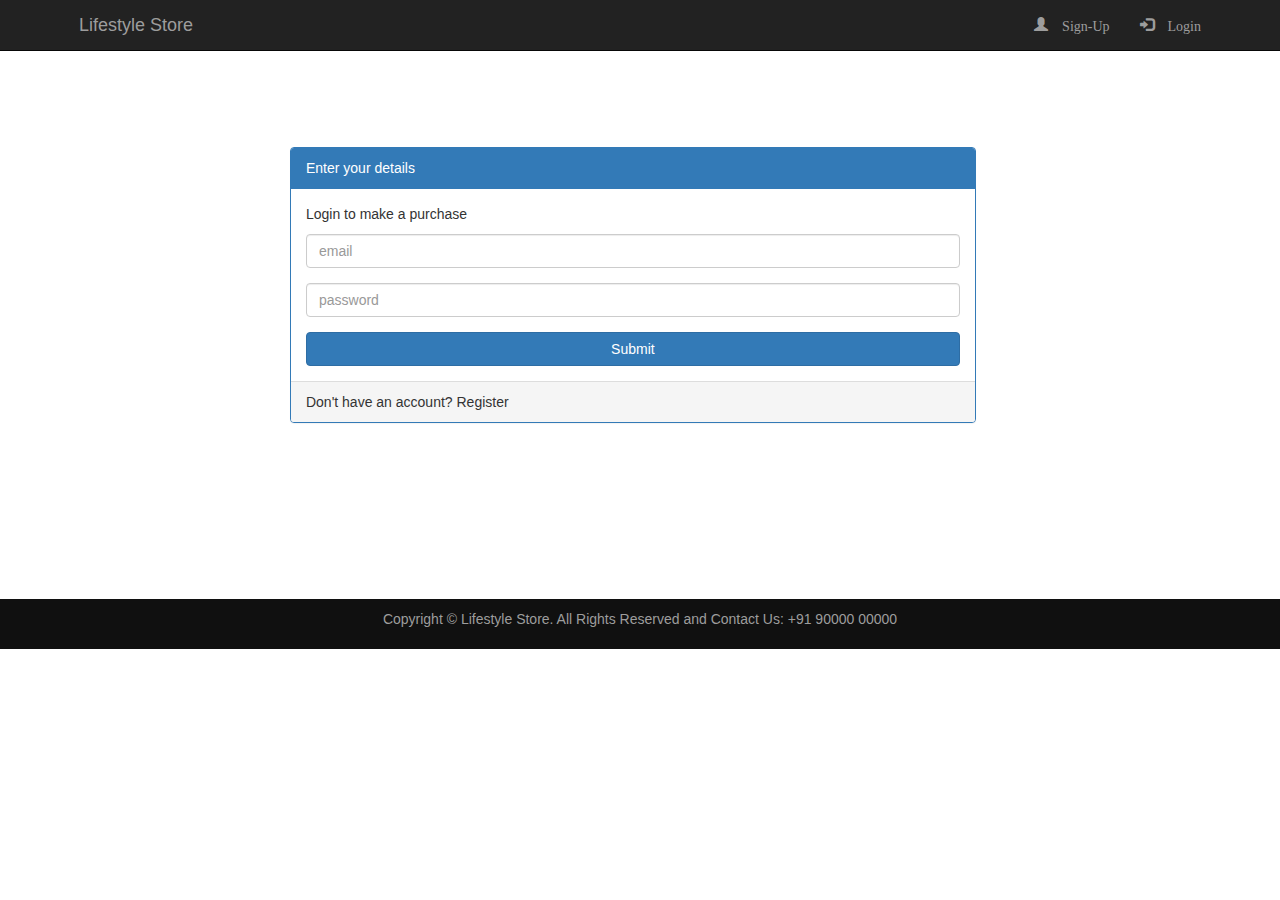
<file: login.html>
<!DOCTYPE html>
<html>
	<head>
		<title>login</title>
		<link rel="stylesheet" href="https://maxcdn.bootstrapcdn.com/bootstrap/3.3.7/css/bootstrap.min.css" >

        <!--jQuery library--> 
        <script src="https://ajax.googleapis.com/ajax/libs/jquery/1.12.4/jquery.min.js"></script>

        <!--Latest compiled and minified JavaScript--> 
        <script src="https://maxcdn.bootstrapcdn.com/bootstrap/3.3.7/js/bootstrap.min.js"></script>
        <meta name="viewport" content="width=device-width, initial-scale=1">
		<link rel = "stylesheet" href = "style.css">
		<script defer data-domain="anushashetty04.github.io/e-commerce-website" src="https://plausible.io/js/plausible.js"></script>

			
				</head>
				<body>
					<nav class="navbar navbar-inverse navbar-fixed-top">
						<div class ="container">
							<div class ="navbar-header">
								<button type="button" class ="navbar-toggle" data-toggle="collapse" data-target="#mynavbar">
									<span class="icon-bar"></span>
									<span class="icon-bar"></span>
									<span class="icon-bar"></span>
								</button>
								<a class="navbar-brand" href="index.html">Lifestyle Store</a>

							</div>
							<div class="collapse navbar-collapse" id="mynavbar">
								<ul class="nav navbar-nav navbar-right">
									<li>
										<a href="signup.html">
											<span class="glyphicon glyphicon-user"/>  Sign-Up </a>
									</li>
									<li>
										<a href="login.html">
											<span class="glyphicon glyphicon-log-in"/>  Login </a>
									</li>
								</ul>
							</div>		

						</div>

					</nav>
					<div class="container">
					<div class = "container col-xs-offset-2 col-xs-8 col-lg-offset-4 col-lg-4">

						<div class="panel panel-primary" style = "margin-top : 15%; margin-left: 20%; margin-right:10%; margin-bottom : 18%;">
							<div class="panel-heading"> Enter your details </div>
							<div class="panel-body">
								<p>Login to make a purchase</p>
								<form>
									<div class="form-group">
										<input type="email" class="form-control" name="mail" placeholder="email">
										</div>
										<div class="form-group">
											<input type="password" class="form-control" name="pass" placeholder="password">
											</div>
											<button type = "button" class = "btn btn-md btn-block btn-primary" value = "Submit">Submit</button>

										</form>
									</div>
									<div class = "panel-footer">
					                   Don't have an account? Register
									</div>

								</div>
							</div>
							</div>
							<footer style="margin-top: 0%;">
								<div class="container">
									<p style="text-align:center;">Copyright © Lifestyle Store. All Rights Reserved and Contact Us: +91 90000 00000 </p>
								</div>
							</footer>
							
						</body>

					</html>
</file>
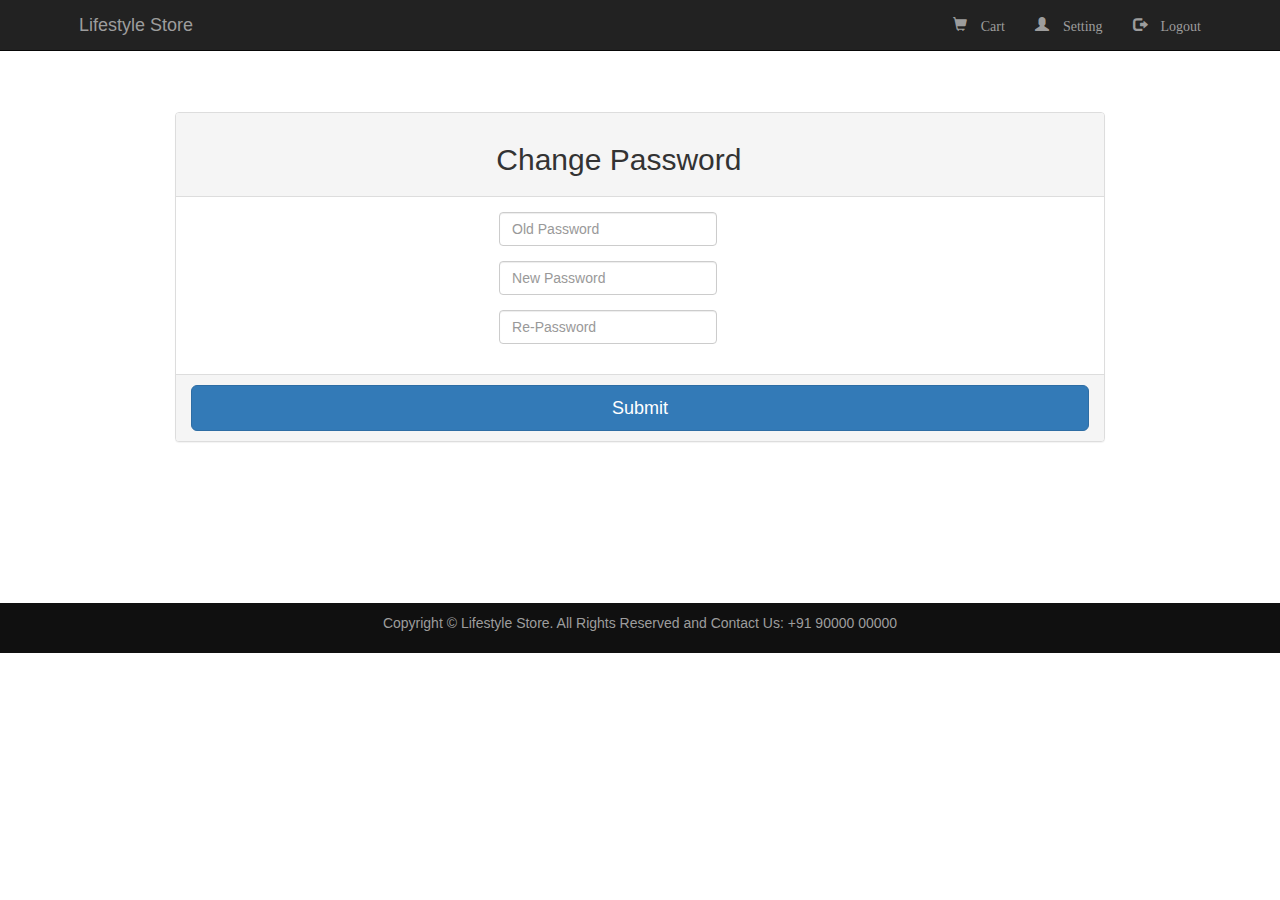
<file: setting.html>
<!DOCTYPE html>
<html>
	<head>
		<title> setting_page </title>
		
		<link rel="stylesheet" href="https://maxcdn.bootstrapcdn.com/bootstrap/3.3.7/css/bootstrap.min.css" >

        <!--jQuery library--> 
        <script src="https://ajax.googleapis.com/ajax/libs/jquery/1.12.4/jquery.min.js"></script>

        <!--Latest compiled and minified JavaScript--> 
        <script src="https://maxcdn.bootstrapcdn.com/bootstrap/3.3.7/js/bootstrap.min.js"></script>
        <meta name="viewport" content="width=device-width, initial-scale=1">
		<link rel = "stylesheet" href = "style.css">
		<script defer data-domain="anushashetty04.github.io/e-commerce-website" src="https://plausible.io/js/plausible.js"></script>



	</head>

	<body>
	
	<nav class = "navbar navbar-inverse navbar-fixed-top">
					<div class ="container">
						<div class ="navbar-header">
							<button type="button" class ="navbar-toggle" data-toggle="collapse" data-target="#mynavbar">
								<span class="icon-bar"></span>
								<span class="icon-bar"></span>
								<span class="icon-bar"></span>
							</button>
							<a class="navbar-brand" href="index.html">Lifestyle Store</a>

						</div>
						<div class="collapse navbar-collapse" id="mynavbar">
							<ul class="nav navbar-nav navbar-right">
								<li>
									<a href="cart.html">
										<span class="glyphicon glyphicon-shopping-cart">  Cart </span> </a>
								</li>
								<li>
									<a href="setting.html">
										<span class="glyphicon glyphicon-user">  Setting</span>  </a>
								</li>
								<li>
									<a href="logout.html">
										<span class="glyphicon glyphicon-log-out">    Logout</span></a>
								</li>
							</ul>
						</div>		

					</div>

				</nav>
				
				
				<div class = "container">
					<center>
					<div  class = "row" style = "margin-top : 10%;">
					<div class = "col-xs-10 col-xs-offset-1">
					<div class = " panel panel-default">
					<div class = "panel-heading">
					<h2 style = "text-align : left; margin-left : 34%">Change Password </h2>
					</div>
					<div  class = "panel-body">
					<form class="form-horizontal">
					
						
						<div class="form-group" style="margin-left: 19%">
					
						<div class="col-xs-offset-2 col-xs-8 col-lg-offset-4 col-lg-4" style="margin-left: 16.5%;">
						<input type="password" class="form-control"  placeholder="Old Password">
					
						</div>
						</div>
						
						
						<div class="form-group" style="margin-left: 19%">
						
						<div class="col-xs-offset-2 col-xs-8 col-lg-offset-4 col-lg-4 " style="margin-left: 16.5%;">
						<input type="Password" class="form-control"  placeholder="New Password">
						
						
						</div>
						</div>
						
						<div class="form-group" style="margin-left: 19%">
						
						<div class="col-xs-offset-2 col-xs-8 col-lg-offset-4 col-lg-4" style="margin-left: 16.5%;">
						<input type="password" class="form-control" placeholder="Re-Password">
						
						
						</div>
						</div>

						</form>

					</div>
					
					
					<div class = "panel-footer">
						<button type="button" class="btn btn-primary btn-block btn-lg"> Submit</button>
						
					</div>
					</div>
					</div>
					</div>
					</center>	
					</div>
					
					
									<footer style="margin-top: 11%;">
								<div class="container" >
									<p style="text-align:center;">Copyright © Lifestyle Store. All Rights Reserved and Contact Us: +91 90000 00000 </p>
								</div>
					</footer>



	</body>

</html>
</file>
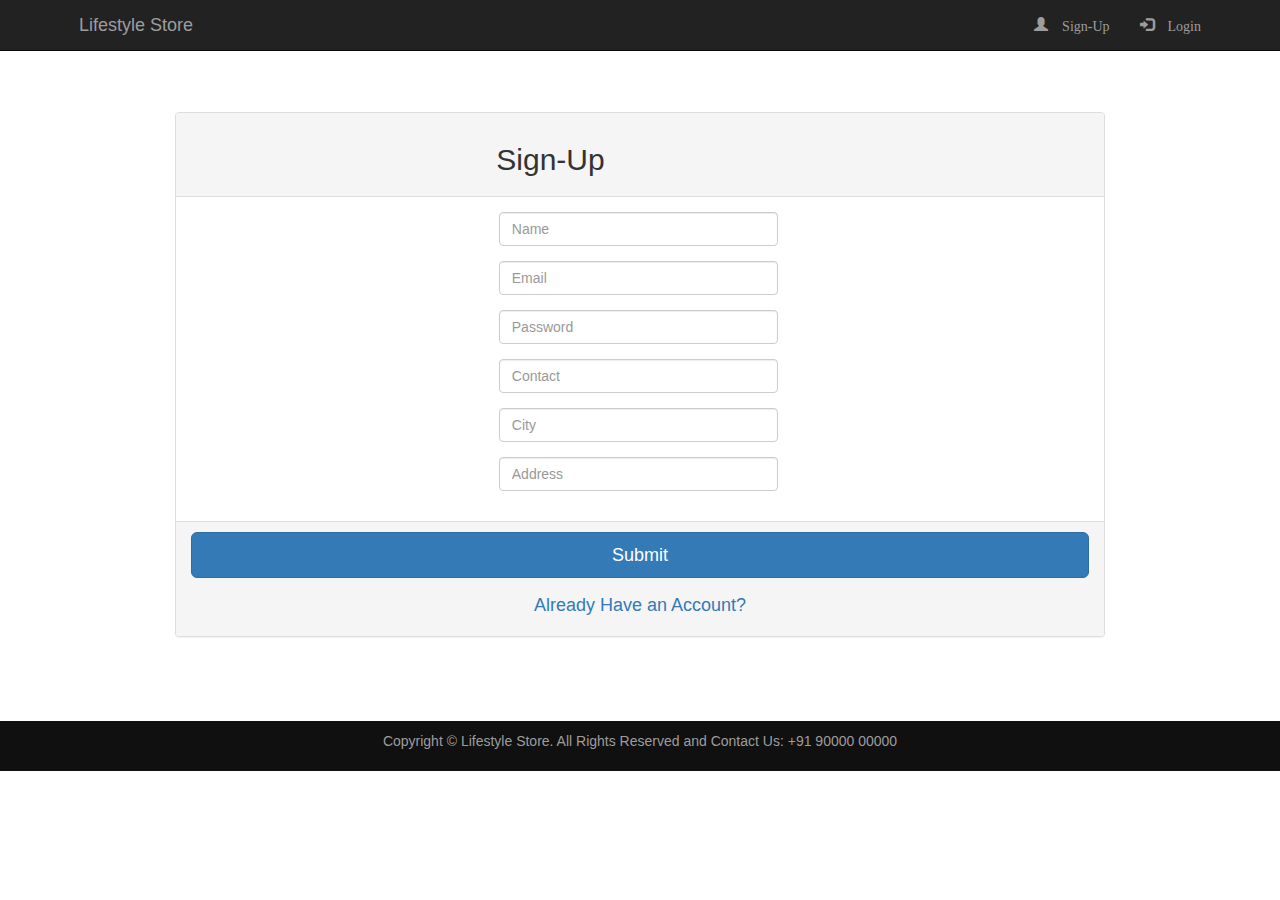
<file: signup.html>
<!DOCTYPE html>
<html>
	<head>
		<title> sign up</title>
		<link rel="stylesheet" href="https://maxcdn.bootstrapcdn.com/bootstrap/3.3.7/css/bootstrap.min.css" >

        <!--jQuery library--> 
        <script src="https://ajax.googleapis.com/ajax/libs/jquery/1.12.4/jquery.min.js"></script>

        <!--Latest compiled and minified JavaScript--> 
        <script src="https://maxcdn.bootstrapcdn.com/bootstrap/3.3.7/js/bootstrap.min.js"></script>
        <meta name="viewport" content="width=device-width, initial-scale=1">
		<link rel = "stylesheet" href = "style.css">
		<script defer data-domain="anushashetty04.github.io/e-commerce-website" src="https://plausible.io/js/plausible.js"></script>

				</head>
				<body>
					<nav class="navbar navbar-inverse navbar-fixed-top">
						<div class ="container">
							<div class ="navbar-header">
								<button type="button" class ="navbar-toggle" data-toggle="collapse" data-target="#mynavbar">
									<span class="icon-bar"></span>
									<span class="icon-bar"></span>
									<span class="icon-bar"></span>
								</button>
								<a class="navbar-brand" href="index.html">Lifestyle Store</a>

							</div>
							<div class="collapse navbar-collapse" id="mynavbar">
								<ul class="nav navbar-nav navbar-right">
									<li>
										<a href="signup.html">
											<span class="glyphicon glyphicon-user"/>  Sign-Up </a>
									</li>
									<li>
										<a href="login.html">
											<span class="glyphicon glyphicon-log-in"/>  Login </a>
									</li>
								</ul>
							</div>		

						</div>

					</nav>
					
					
					<div class = "container">
					<center>
					<div  class = "row" style = "margin-top : 10%;">
					<div class = "col-xs-10 col-xs-offset-1">
					<div class = " panel panel-default">
					<div class = "panel-heading">
					<h2 style = "text-align : left; margin-left : 34%">Sign-Up </h2>
					</div>
					<div  class = "panel-body">
					<form class="form-horizontal">
					
						
						<div class="form-group">
						<label class="control-label col-sm-2" for="name"></label>
						<div class="col-xs-offset-2 col-xs-8 col-lg-offset-4 col-lg-4" style="margin-left: 16.5%;">
						<input type="text" class="form-control" id="name" placeholder="Name">
						
						
						</div>
						</div>
						
						
						<div class="form-group">
						<label class="control-label col-sm-2" for="email"></label>
						<div class="col-xs-offset-2 col-xs-8 col-lg-offset-4 col-lg-4 " style="margin-left: 16.5%;">
						<input type="email" class="form-control" id="email" placeholder="Email">
						
						
						</div>
						</div>
						
						<div class="form-group">
						<label class="control-label col-sm-2" for="pass"></label>
						<div class="col-xs-offset-2 col-xs-8 col-lg-offset-4 col-lg-4" style="margin-left: 16.5%;">
						<input type="password" class="form-control" id="pass" placeholder="Password">
						
						
						</div>
						</div>

						
						<div class="form-group">
						<label class="control-label col-sm-2" for="contact"></label>
						<div class="col-xs-offset-2 col-xs-8 col-lg-offset-4 col-lg-4" style="margin-left: 16.5%;">
						<input type="contact" class="form-control" id="contact" placeholder="Contact">
						
						
						</div>
						</div>
						
						
						<div class="form-group">
						<label class="control-label col-sm-2" for="city"></label>
						<div class="col-xs-offset-2 col-xs-8 col-lg-offset-4 col-lg-4" style="margin-left: 16.5%;">
						<input type="text" class="form-control" id="city" placeholder="City">
						
						
						</div>
						</div>
						
						
						<div class="form-group">
						<label class="control-label col-sm-2" for="addr"></label>
						<div class="col-xs-offset-2 col-xs-8  col-lg-offset-4 col-lg-4" style="margin-left: 16.5%;">
						<input type="text" class="form-control" id="addr" placeholder="Address">
						
						
						</div>
						</div>
					
						</form>

					</div>
					
					
					<div class = "panel-footer">
						<button type="button" class="btn btn-primary btn-block btn-lg"> Submit</button>
						<h4 style = "margin-top : 2%"><a href = "login.html"> Already Have an Account? </a></h4>
					</div>
					</div>
					</div>
					</div>
					</center>	
					</div>

					
					<footer style="margin-top: 5%;">
								<div class="container" >
									<p style="text-align:center;">Copyright © Lifestyle Store. All Rights Reserved and Contact Us: +91 90000 00000 </p>
								</div>
					</footer>


	
					
	</body>

	</html>
</file>
<file: style.css>
.banner-image
{padding-top: 75px;
 padding-bottom: 50px;
text-align: center;
color: #f8f8f8;
 background: url(intro-bg_1.jpg) no-repeat center center;
background-size: cover; 
}
.banner-content{
	position: relative;
	
 padding-top: 6%;
 padding-bottom: 6%;

 margin-top: 12%;
 margin-bottom: 12%;
 background-color: rgba(0, 0, 0, 0.7);
 width: 50%;
 text-align:center;
}
footer
{
padding: 10px 0;
background-color: #101010;
color:#9d9d9d;
bottom: 0;
width: 100%; 
}
.container{
  width:90%;
 margin:auto;
 overflow:hidden;

}
main {
  max-width: 900px;
  margin: auto;
  padding: 0.5rem;
  text-align: center;
}
</file>
